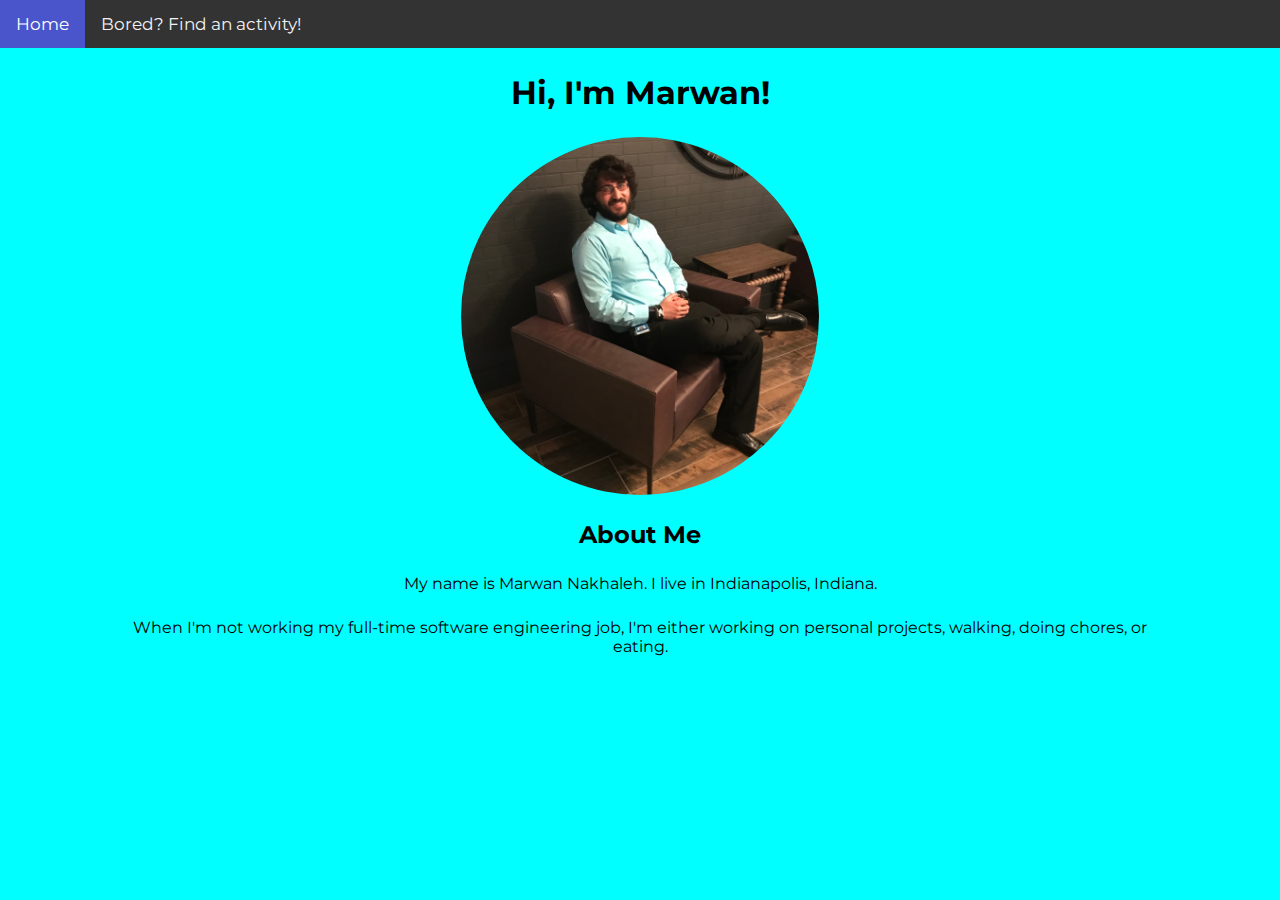
<file: index.html>
<!DOCTYPE html>
<html>
  <head>
    <title>Marwan's Website</title>
    <link rel="preconnect" href="https://fonts.googleapis.com" />
    <link rel="preconnect" href="https://fonts.gstatic.com" crossorigin />
    <link
      href="https://fonts.googleapis.com/css2?family=Montserrat&display=swap"
      rel="stylesheet"
    />
    <meta name="viewport" content="width=device-width, initial-scale=1" />
    <link rel="stylesheet" href="./css/index.css" />
  </head>
  <body>
    <script src="https://cdnjs.cloudflare.com/ajax/libs/jquery/3.6.0/jquery.min.js"></script>
    <div class="topnav" id="myTopnav">
      <a href="index.html" class="active">Home</a>
      <a href="activity-finder.html">Bored? Find an activity!</a>
    </div>
    <div class="about-me">
      <h1>Hi, I'm Marwan!</h1>
      <img src="images/marwan.jpg" />
      <h2>About Me</h2>
      <p>My name is Marwan Nakhaleh. I live in Indianapolis, Indiana.</p> 
      <p>When I'm not working my full-time software engineering job, I'm either working on personal projects, walking, doing chores, or eating.</p>
    </div>
  </body>
</html>
</file>
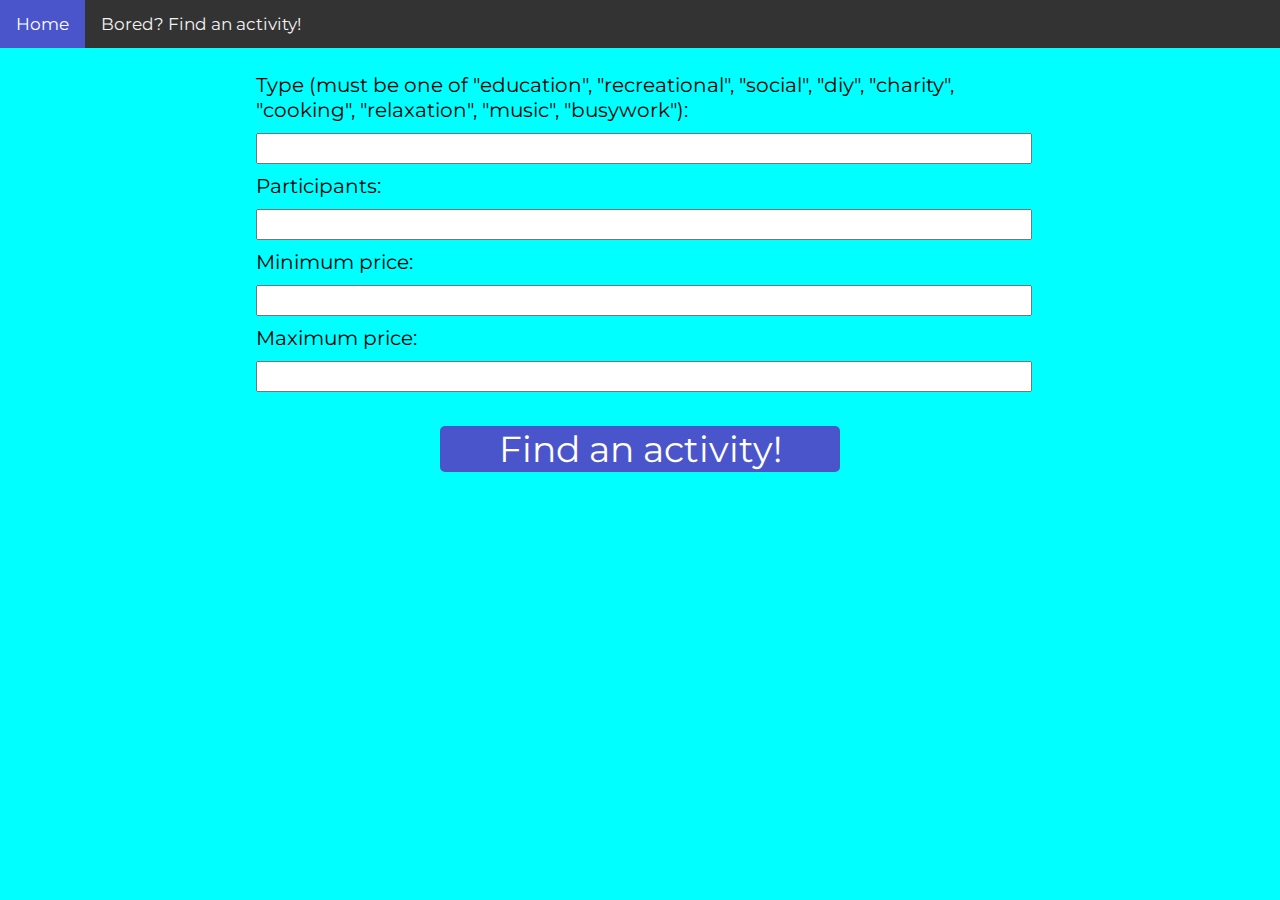
<file: activity-finder.html>
<!DOCTYPE html>
<html>
  <head>
    <title>Find a fun activity here!</title>
    <link rel="preconnect" href="https://fonts.googleapis.com" />
    <link rel="preconnect" href="https://fonts.gstatic.com" crossorigin />
    <link
      href="https://fonts.googleapis.com/css2?family=Montserrat&display=swap"
      rel="stylesheet"
    />
    <meta name="viewport" content="width=device-width, initial-scale=1" />
    <link rel="stylesheet" href="./css/index.css" />
  </head>
  <body>
    <script type="text/javascript">
      function getActivity() {
        let url = "https://www.boredapi.com/api/activity?";
        const type = document.getElementById("type").value;
        const participants = document.getElementById("participants").value;
        const min_price = document.getElementById("min_price").value;
        const max_price = document.getElementById("max_price").value;
        if (type !== "") {
          url += `type=${type}&`;
        }
        if (participants !== "") {
          url += `participants=${participants}&`;
        }
        if (min_price !== "") {
          url += `min_price=${min_price}&`;
        }
        if (max_price !== "") {
          url += `max_price=${max_price}&`;
        }
        console.log("URL: " + url);

        fetch(url, { method: "get" })
        .then(response => {
          return response.text();
        })
        .then(text => {
          console.log(text);
        });
      }
    </script>
    <div class="topnav" id="myTopnav">
      <a href="index.html" class="active">Home</a>
      <a href="activity-finder.html">Bored? Find an activity!</a>
    </div>
    <form onsubmit="getActivity();return false;">
      <label for="type"
        >Type (must be one of "education", "recreational", "social", "diy",
        "charity", "cooking", "relaxation", "music", "busywork"):</label
      ><br />
      <input type="text" id="type" name="type" /><br />
      <label for="participants">Participants:</label><br />
      <input type="text" id="participants" name="participants" /><br />
      <label for="min_price">Minimum price:</label><br />
      <input type="text" id="min_price" name="min_price" /><br />
      <label for="max_price">Maximum price:</label><br />
      <input type="text" id="max_price" name="max_price" /><br />
      <button type="submit" id="find-activity-button">Find an activity!</button>
    </form>
    <div class="activity">
      <div id="activity_name"></div>
      <div id="activity_type"></div>
      <div id="activity_participants"></div>
      <div id="activity_price"></div>
      <div id="activity_error"></div>
    </div>
  </body>
</html>
</file>
<file: css/index.css>
html {
  font-family: "Montserrat", sans-serif;
  justify-content: center;
  background-color: aqua;
}

body {
  margin: 0 0;
}

p {
  margin: 25px auto;
  text-align: center;
}

.about-me {
  width: 80%;
  margin: 0 auto;
  justify-content: center;
}

.about-me h1,
.about-me h2 {
  width: 100%;
  margin: 25px auto;
  text-align: center;
}

.about-me img {
  width: 35%;
  margin: 0 auto;
  display: block;
  border-radius: 50%;
}

form,
.activity {
  width: 60%;
  margin: 25px auto;
}

form input {
  width: 100%;
}

.activity {
  margin-top: 50px;
  font-weight: bold;
}

form label,
form input {
  font-size: 20px;
  line-height: 25px;
  margin: 10px auto;
}

button {
  background-color: rgb(74, 85, 204);
  border-radius: 5px;
  border: none;
  color: white;
  width: 400px;
  font-size: 36px;
  font-family: "Montserrat";
  margin: 24px auto;
  display: block;
}

/* Add a black background color to the top navigation */
.topnav {
  background-color: #333;
  font-family: "Montserrat", sans-serif;
  overflow: hidden;
}

/* Style the links inside the navigation bar */
.topnav a {
  float: left;
  display: block;
  color: #f2f2f2;
  text-align: center;
  padding: 14px 16px;
  text-decoration: none;
  font-size: 17px;
}

/* Change the color of links on hover */
.topnav a:hover {
  background-color: #ddd;
  color: black;
}

/* Add an active class to highlight the current page */
.topnav a.active {
  background-color: rgb(74, 85, 204);
  color: white;
}

/* Hide the link that should open and close the topnav on small screens */
.topnav .icon {
  display: none;
}

@media only screen and (max-width: 1000px) {
  .about-me img {
    width: 75%;
  }

  form {
    width: 90%;
  }

  form label {
    font-size: 16px;
  }

  form input {
    height: 20px;
  }
}

@media only screen and (max-width: 600px) {
  .about-me img {
    width: 100%;
  }

  .about-me p {
      text-align: left;
  }
}
</file>
